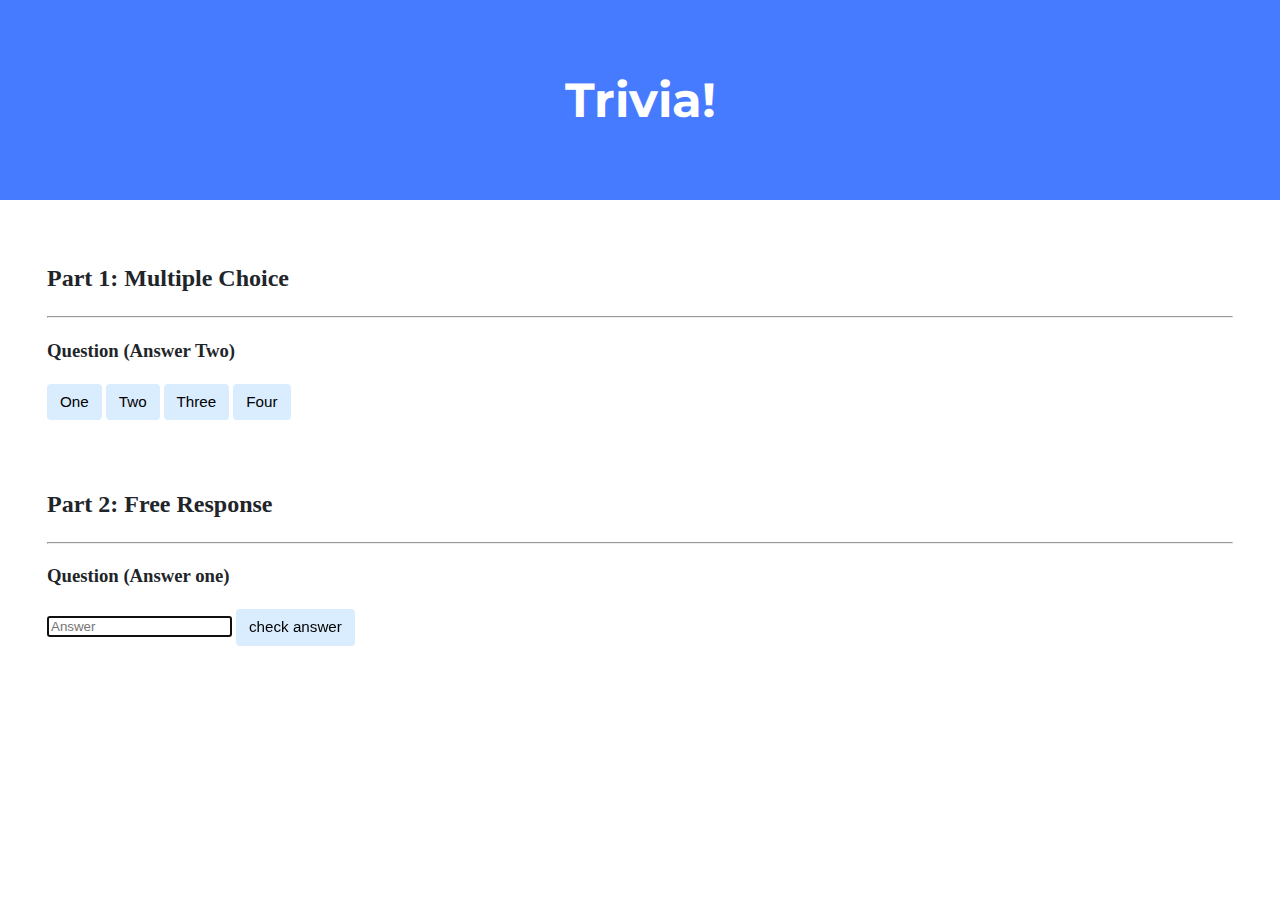
<file: trivia/index.html>
<!DOCTYPE html>

<html lang="en">
    <head>
        <link href="https://fonts.googleapis.com/css2?family=Montserrat:wght@500&display=swap" rel="stylesheet">
        <link href="styles.css" rel="stylesheet">
        <title>Trivia!</title>
        <script>
            // TODO: Add code to check answers to questions
            document.addEventListener('DOMContentLoaded',function(){
                document.querySelector('#a').addEventListener('click', function() {
                    document.getElementById('a').style.backgroundColor = 'red';
                    var myParagraph = document.getElementById("text");
                    myParagraph.innerText = "Incorrect";
                });
                document.querySelector('#b').addEventListener('click', function() {
                    document.getElementById('b').style.backgroundColor = 'green';
                    var myParagraph = document.getElementById("text");
                    myParagraph.innerText = "Correct!";
                });
                document.querySelector('#c').addEventListener('click', function() {
                    document.getElementById('c').style.backgroundColor = 'red';
                    var myParagraph = document.getElementById("text");
                    myParagraph.innerText = "Incorrect";
                });
                document.querySelector('#d').addEventListener('click', function() {
                    document.getElementById('d').style.backgroundColor = 'red';
                    var myParagraph = document.getElementById("text");
                    myParagraph.innerText = "Incorrect";
                });
                document.querySelector('#e').addEventListener('click', function() {
                    var fname = document.getElementById("question").value;
                    var myParagraph = document.getElementById("text2");
                    if (fname == "one"){
                        myParagraph.innerText = "Correct";
                        document.getElementById('question').style.backgroundColor = 'green';
                    }
                    else{
                        myParagraph.innerText = "Incorrect";
                        document.getElementById('question').style.backgroundColor = 'red';
                    }

                });

            });
        </script>
    </head>
    <body>
        <div class="header">
            <h1>Trivia!</h1>
        </div>

        <div class="container">
            <div class="section">
                <h2>Part 1: Multiple Choice </h2>
                <hr>
                <h3> Question (Answer Two) </h3>
                <button id ="a"> One </button>
                <button id ="b"> Two </button>
                <button id ="c"> Three </button>
                <button id ="d"> Four </button>
                <h4 id="text"></h4>
                <!-- TODO: Add multiple choice question here -->
            </div>

            <div class="section">
                <h2>Part 2: Free Response</h2>
                <hr>
                <!-- TODO: Add free response question here -->
                <h3> Question (Answer one)</h3>
                <input autofocus name ="q" id="question" placeholder="Answer" >
                <button id ="e"> check answer </button>
                <h4 id="text2"></h4>
            </div>
        </div>

    </body>
</html>
</file>
<file: trivia/styles.css>
body {
    background-color: #fff;
    color: #212529;
    font-size: 1rem;
    font-weight: 400;
    line-height: 1.5;
    margin: 0;
    text-align: left;
}

.container {
    margin-left: auto;
    margin-right: auto;
    padding-left: 15px;
    padding-right: 15px;
}

.header {
    background-color: #477bff;
    color: #fff;
    margin-bottom: 2rem;
    padding: 2rem 1rem;
    text-align: center;
}

.section {
    padding: 0.5rem 2rem 1rem 2rem;
}

.section:hover {
    background-color: #f5f5f5;
    transition: color 2s ease-in-out, background-color 0.15s ease-in-out;
}

h1 {
    font-family: 'Montserrat', sans-serif;
    font-size: 48px;
}

button, input[type="submit"] {
    background-color: #d9edff;
    border: 1px solid transparent;
    border-radius: 0.25rem;
    font-size: 0.95rem;
    font-weight: 400;
    line-height: 1.5;
    padding: 0.375rem 0.75rem;
    text-align: center;
    transition: color 0.15s ease-in-out, background-color 0.15s ease-in-out, border-color 0.15s ease-in-out, box-shadow 0.15s ease-in-out;
    vertical-align: middle;
}


input[type="text"] {
    line-height: 1.8;
    width: 25%;
}

input[type="text"]:hover {
    background-color: #f5f5f5;
    transition: color 2s ease-in-out, background-color 0.15s ease-in-out;
}
</file>
